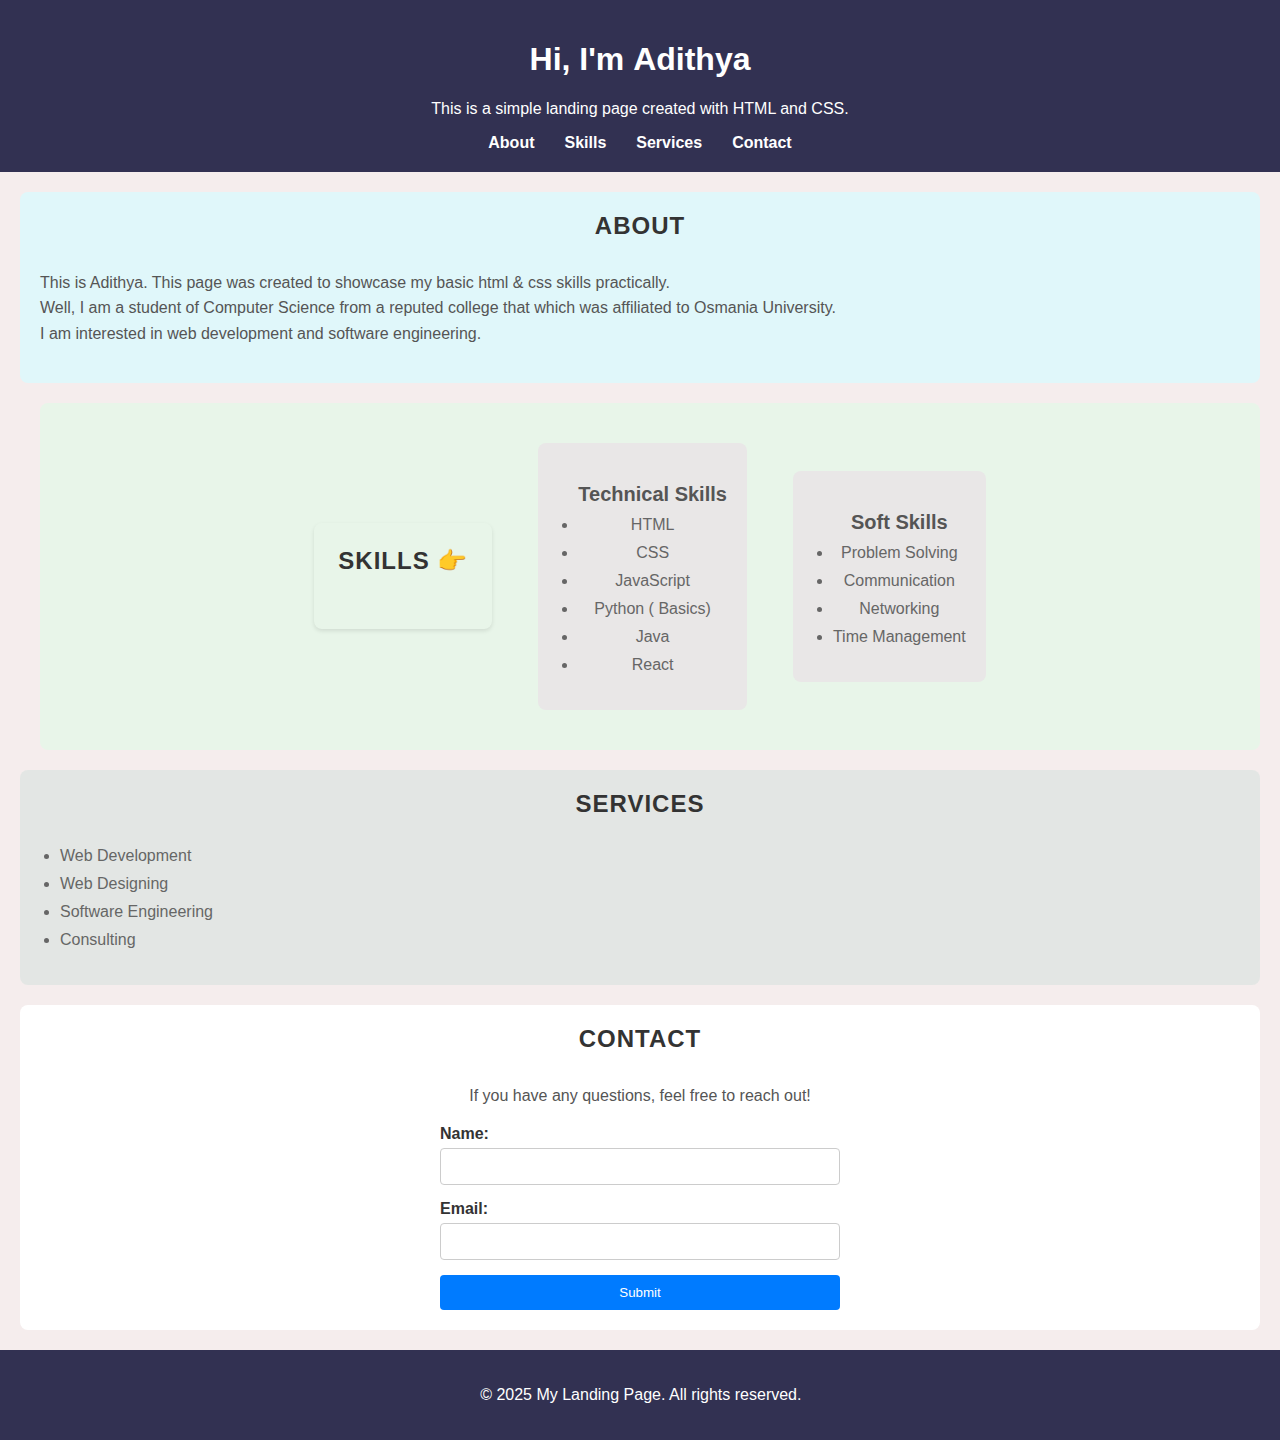
<file: TASK-1/index.html>
<!DOCTYPE html>
<html>

<head>
    <meta charset="UTF-8">
    <meta name="viewport" content="width=device-width, initial-scale=1.0">
    <title>Landing Page</title>
    <link rel="stylesheet" href="styles.css">
</head>

<body>
    <header>
        <h1>Hi, I'm <b>Adithya </b></h1>
        <p>This is a simple landing page created with HTML and CSS.</p>
        <nav>
            <ul>
                <li><a href="#about">About</a></li>
                <li><a href="#skills">Skills</a></li>
                <li><a href="#services">Services</a></li>
                <li><a href="#contact">Contact</a></li>
            </ul>
    </header>
    <section id="about">
        <h2>About</h2>

        <p>This is Adithya. This page was created to showcase my basic html & css skills practically.<br>
            Well, I am a student of Computer Science from a reputed college that which was affiliated to Osmania
            University.<br>
            I am interested in web development and software engineering.<br>
        </p>

    </section>
    <section id="skills">
        <div class="heading">
            <h2>Skills 👉</h2>
        </div>
        <div class="It-skills-container">
            <ul class="IT-skills">
                <h3>Technical Skills</h3>
                <li>HTML</li>
                <li>CSS</li>
                <li>JavaScript</li>
                <li>Python ( Basics)</li>
                <li>Java</li>
                <li>React</li>
            </ul>
        </div>
        <div class="soft-skills-container">
            <ul class="soft-skills">
                <h3>Soft Skills</h3>
                <li>Problem Solving</li>
                <li>Communication</li>
                <li>Networking</li>
                <li>Time Management</li>
            </ul>
        </div>
    </section>
    <section id="services">
        <h2>Services</h2>
        <ul>
            <li>Web Development</li>
            <li>Web Designing</li>
            <li>Software Engineering</li>
            <li>Consulting</li>

        </ul>
    </section>

    <section id="contact">
        <h2>Contact </h2>
        <p style="text-align: center;">If you have any questions, feel free to reach out!</p>
        <form>
            <label for="name">Name:</label>
            <input type="text" id="name" name="name" required>
            <label for="email">Email:</label>
            <input type="email" id="email" name="email" required>
            <button type="submit">Submit</button>
        </form>
    </section>
    <footer>
        <p>&copy; 2025 My Landing Page. All rights reserved.</p>
    </footer>
</body>


</html>
</file>
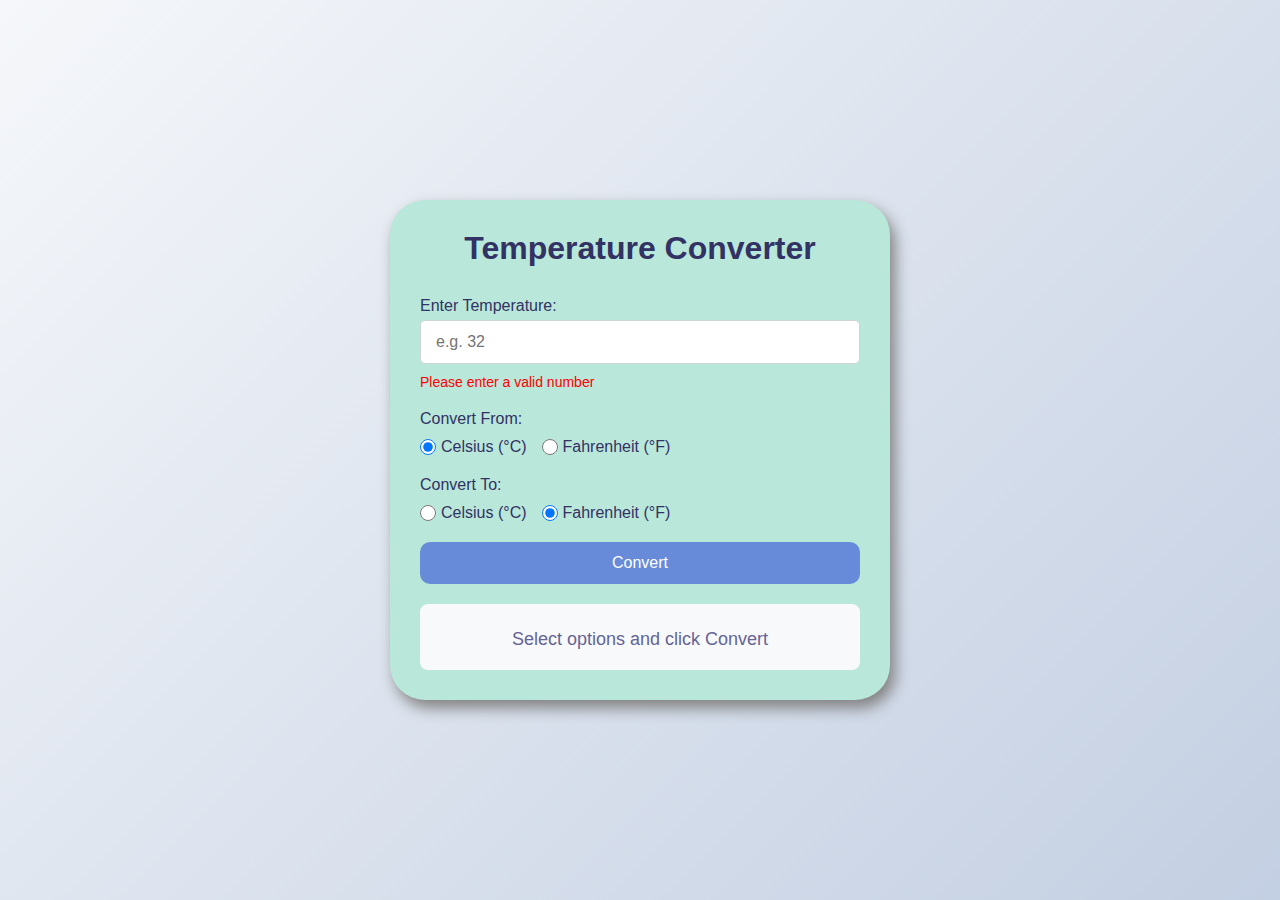
<file: TASK-3/Index.html>
<!DOCTYPE html>
<html lang="en">

<head>
    <meta charset="UTF-8">
    <meta name="viewport" content="width=device-width, initial-scale=1.0">
    <title>Temperature Converter</title>
    <link rel="stylesheet" href="style.css">
</head>

<body>
    <div class="container">
        <h1>Temperature Converter</h1>
        <form class="converter-form" id="converterForm">
            <div class="input-group">
                <label for="temperature">Enter Temperature:</label>
                <input type="text" id="temperature" placeholder="e.g. 32" autocomplete="off">
                <div class="error" id="error">Please enter a valid number</div>
            </div>

            <div class="input-group">
                <label>Convert From:</label>
                <div class="radio-group">
                    <div class="radio-option">
                        <input type="radio" id="from-celsius" name="from-unit" value="celsius" checked>
                        <label for="from-celsius">Celsius (°C)</label>
                    </div>
                    <div class="radio-option">
                        <input type="radio" id="from-fahrenheit" name="from-unit" value="fahrenheit">
                        <label for="from-fahrenheit">Fahrenheit (°F)</label>
                    </div>

                </div>
            </div>

            <div class="input-group">
                <label>Convert To:</label>
                <div class="radio-group">
                    <div class="radio-option">
                        <input type="radio" id="to-celsius" name="to-unit" value="celsius">
                        <label for="to-celsius">Celsius (°C)</label>
                    </div>
                    <div class="radio-option">
                        <input type="radio" id="to-fahrenheit" name="to-unit" value="fahrenheit" checked>
                        <label for="to-fahrenheit">Fahrenheit (°F)</label>
                    </div>

                </div>
            </div>

            <button type="button" id="convert-btn">Convert</button>
        </form>

        <div class="result" id="result">
            <div class="result-value" id="result-value"></div>
            <div class="result-unit" id="result-unit">Select options and click Convert</div>
        </div>
    </div>
    <script src="web.js"></script>



</body>

</html>
</file>
<file: TASK-1/styles.css>
/* Let's style the Web Page  */
body{
    font-family: Arial, sans-serif;
    margin: 0;
    padding: 0;
    background-color: #f5eded;
    color: #333;

}
header {
    background-color: rgba(1, 1, 43, 0.801);
    color: white;
    padding: 20px;
    text-align: center;

}
nav ul {
    list-style-type: none;
    padding: 0;
    margin: 0;
    display: flex;
    justify-content: center;

}
nav ul li {
    margin: 0 15px;

}
nav ul li a {
    color: white;
    text-decoration: none;
    font-weight: bold;

}
nav ul li a:hover {
    text-decoration: underline;
    color: aquamarine;
    transition-duration: 1.35s;
    text-overflow: ellipsis;
}
nav ul li a:active {
    color: #88f0e2;
    transition-duration: 0.8s;
}
nav ul li a:visited {
    color: #77c5fa;
    transition-duration: 0.8s;
}

#about {
    background-color: #e0f7fa;
    padding: 20px;
    margin: 20px;
    border-radius: 8px;
}
#skills {
    background-color: #e8f5e9;
    padding: 20px;
    margin: 20px;
    border-radius: 8px;
    max-height: 95rem;
    max-width: 150rem;
    text-align: left;
    margin-left: 40px;
    display: flex;
    flex-wrap: wrap;
    align-items: center;
    justify-content: center;
    gap: 6px;
}
div {
    text-align: center;
    margin: 20px;
    padding: 20px;
    background-color: #e9e7e7;
    border-radius: 8px;
}
div h3 {
    color: #333;
    margin-bottom: 10px;
    font-size: 20px;
    font-weight: bold;
}


div ul {
    list-style-type: square;
    padding-left: 20px;
    margin-top: 10px;
    color: #333;

}
div ul li {
    margin-bottom: 10px;
    color: #666;

}  


#services {
    background-color:#caddd769;
    padding: 20px;
    margin: 20px;
    border-radius: 8px;
}

section {
    padding: 20px;
    margin: 20px;
    background-color: #fff;
    border-radius: 8px;
}

.heading {
    background: transparent;
    display: flex;
    text-align: center;
    padding-left: 1.5rem;
    padding-right: 1.5rem;
    padding-top: 1.5rem;
    padding-bottom: 1.5rem;
    border-radius: 8px;
    box-shadow: 0 2px 4px rgba(0, 0, 0, 0.1);
    margin-bottom: 20px;

}

section h2 {
    color: #333;
    margin-bottom: none;
    font-size: 24px;
    text-align: center;
    font-weight: bold;
    text-transform: uppercase;
    letter-spacing: 1px;
    border-bottom: none;
    padding-bottom: 10px;
    margin-top: 0;


}
section h3 {
    color: #555;
    margin-bottom: 10px;
    font-size: 20px;
    font-weight: bold;

}

section p {
    line-height: 1.6;
    color: #555;

}
section ul {
    list-style-type: disc;
    padding-left: 20px;
    margin-top: 10px;
    color: #333;

}

section ul li {
    margin-bottom: 10px;
    color: #666;

}
form {
    display: flex;
    flex-direction: column;
    max-width: 400px;
    margin: 0 auto;
}
form label {
    margin-bottom: 5px;
    font-weight: bold;

}
form input, form textarea {
    padding: 10px;
    margin-bottom: 15px;
    border: 1px solid #ccc;
    border-radius: 4px;
}
button {
    padding: 10px;
    background-color: #007bff;
    color: white;
    border: none;
    border-radius: 4px;
    cursor: pointer;
}
button:hover {
    background-color: #0056b3;
    transition-duration: 0.8s;
}

footer {
    text-align: center;
    padding: 20px;
    background-color: rgba(1, 1, 43, 0.801);
    color: white;
    position: relative;
    bottom: 0;
    width: 97%;
}
</file>
<file: TASK-3/style.css>
* {
    margin: 0;
    padding: 0;
    box-sizing: border-box;
    font-family: 'Segoe UI', Tahoma, Geneva, Verdana, sans-serif;
}

body {
    background: linear-gradient(135deg, #f5f7fa 0%, #c3cfe2 100%);
    min-height: 100vh;
    display: flex;
    justify-content: center;
    align-items: center;
    padding: 20px;
}

.container {
    background-color: rgb(185, 231, 217);
    border-radius: 35px;
    box-shadow: 5px 8px 15px gray;
    padding: 30px;
    width: 100%;
    max-width: 500px;
    transition: 0.48s ease;
}

.container:hover {
    box-shadow: 10px 18px 35px gray;
    border-radius: 25px;
}

h1 {
    color: rgb(50, 50, 100);
    text-align: center;
    margin-bottom: 30px;
    font-weight: 600;
}

.converter-form {
    display: flex;
    flex-direction: column;
    gap: 20px;
}

.input-group {
    display: flex;
    flex-direction: column;
    gap: 5px;
}

label {
    font-weight: 500;
    color: rgb(50, 50, 100);
}

input {
    padding: 12px 15px;
    border: 1px solid #ced4da;
    border-radius: 5px;
    font-size: 16px;
    transition: 0.4s ease-in-out;
}

input:focus {
    outline: none;
    border-color: gray;
}

.radio-group {
    display: flex;
    gap: 15px;
    margin-top: 5px;
}

.radio-option {
    display: flex;
    align-items: center;
    gap: 5px;
}

input[type="radio"] {
    width: 16px;
    height: 16px;
    margin: 0;
}

button {
    background-color: #678bd8;
    color: white;
    border: none;
    padding: 12px;
    border-radius: 10px;
    font-size: 16px;
    font-weight: 500;
    cursor: pointer;
    transition: 0.4s ease-in-out;
}

button:hover {
    background-color: rgb(104, 104, 196);
    border-radius: 4px;
    transition: 1.2s ease;
    box-shadow: 2px 3px 45px #3272b3;
}

.result {
    margin-top: 20px;
    padding: 20px;
    background-color: #f8f9fa;
    border-radius: 8px;
    text-align: center;
    min-height: 60px;
    display: flex;
    flex-direction: column;
    justify-content: center;
}

.result-value {
    font-size: 24px;
    font-weight: 600;
    color: rgb(110, 110, 175);

}

.result-unit {
    font-size: 18px;
    color: rgb(100, 100, 150);
    margin-top: 5px;

}

.error {
    color: red;
    font-size: 14px;
    margin-top: 5px;
    display: flex;
}

@media (max-width: 600px) {
    .container {
        display: flex;
        padding: 20px;
    }

    .radio-group {
        flex-direction: column;
        gap: 8px;
    }
}
</file>
